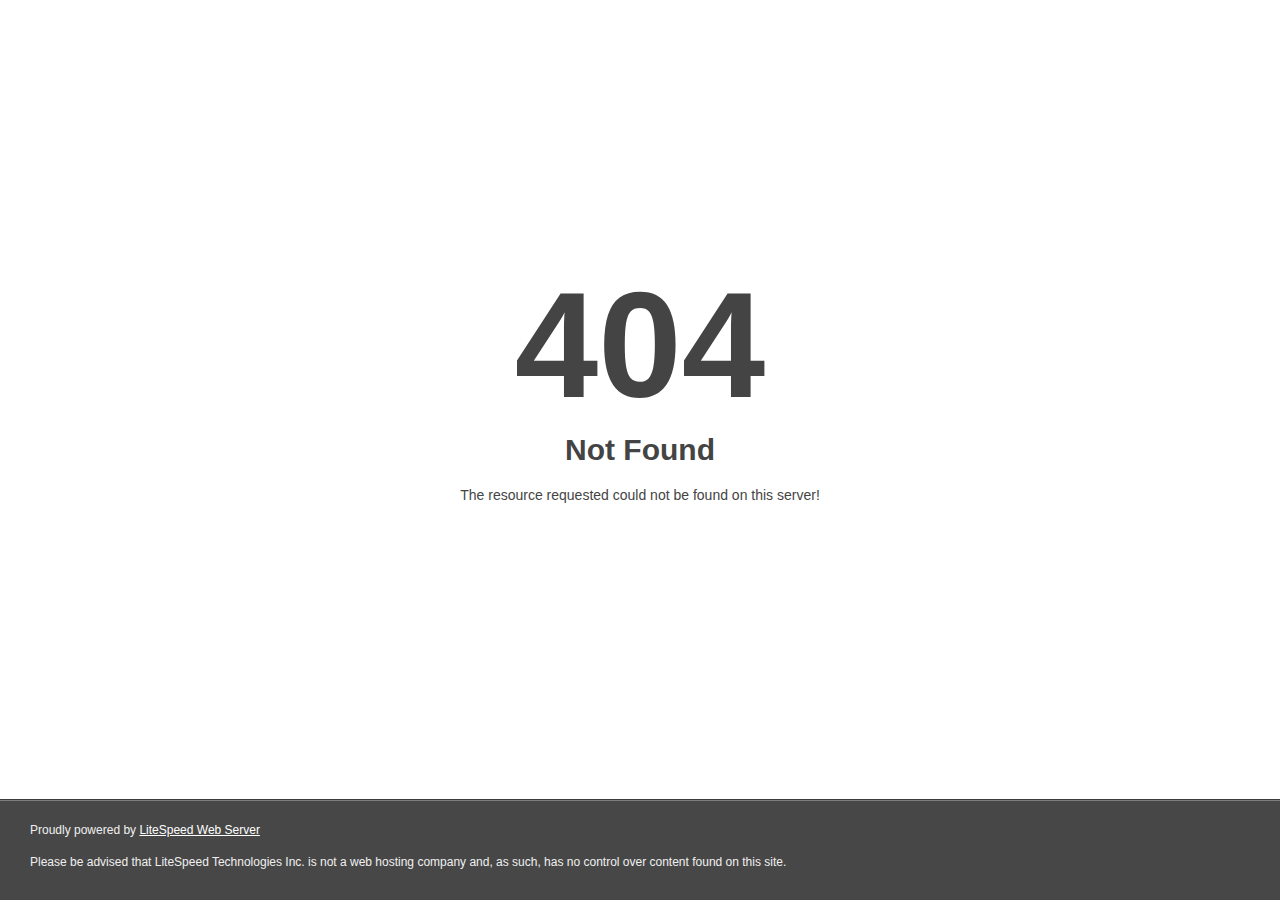
<file: image/cv-img.html>
<!DOCTYPE html>
<html style="height:100%">
<head>
<meta name="viewport" content="width=device-width, initial-scale=1, shrink-to-fit=no" />
<title> 404 Not Found
</title></head>
<body style="color: #444; margin:0;font: normal 14px/20px Arial, Helvetica, sans-serif; height:100%; background-color: #fff;">
<div style="height:auto; min-height:100%; ">     <div style="text-align: center; width:800px; margin-left: -400px; position:absolute; top: 30%; left:50%;">
        <h1 style="margin:0; font-size:150px; line-height:150px; font-weight:bold;">404</h1>
<h2 style="margin-top:20px;font-size: 30px;">Not Found
</h2>
<p>The resource requested could not be found on this server!</p>
</div></div><div style="color:#f0f0f0; font-size:12px;margin:auto;padding:0px 30px 0px 30px;position:relative;clear:both;height:100px;margin-top:-101px;background-color:#474747;border-top: 1px solid rgba(0,0,0,0.15);box-shadow: 0 1px 0 rgba(255, 255, 255, 0.3) inset;">
<br>Proudly powered by  <a style="color:#fff;" href="http://www.litespeedtech.com/error-page">LiteSpeed Web Server</a><p>Please be advised that LiteSpeed Technologies Inc. is not a web hosting company and, as such, has no control over content found on this site.</p></div></body></html>
</file>
